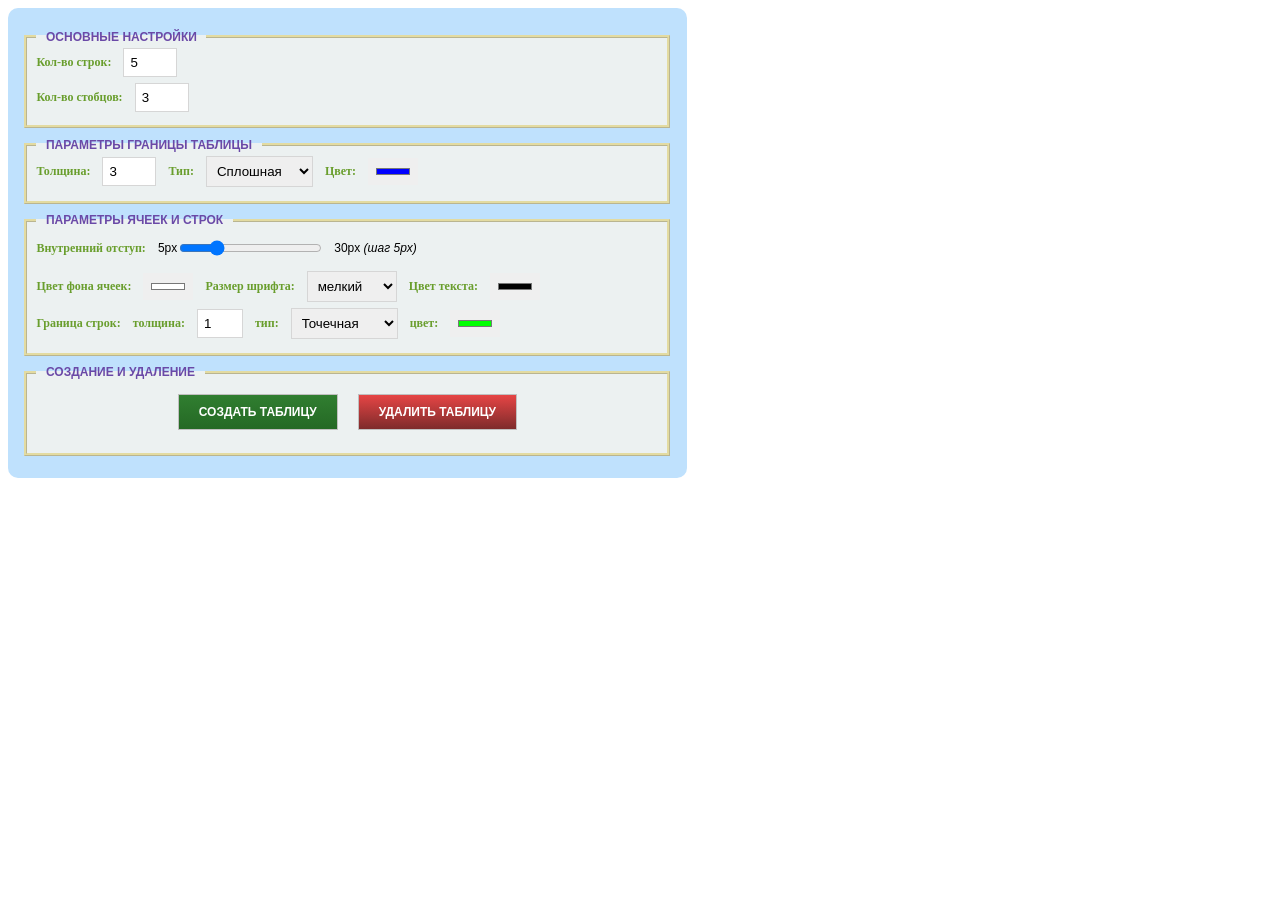
<file: table.html>
<!DOCTYPE html>
<html lang="ru">
<head>
    <meta charset="UTF-8">
    <meta name="viewport" content="width=device-width, initial-scale=1.0">
    <title>Создание таблицы</title>

    <link rel="stylesheet" href="css/table.css">
</head>
<body>
    <form class="table-settings" method="get" action="#">
        <fieldset>
            <legend>Основные настройки</legend>
            <div class="form-group">
                <label for="numberRows">Кол-во строк: </label>
                <input id="numberRows" type="number" min="1" max="20" value="5">
            </div>
            <div class="form-group">
                <label for="numberColumns">Кол-во стобцов: </label>
                <input id="numberColumns" type="number" min="1" max="10" value="3">
            </div>
        </fieldset>
        <fieldset>
            <legend>Параметры границы таблицы</legend>
            <div class="form-group">
                <label for="tableBorderWidth">Толщина: </label>
                <input id="tableBorderWidth" type="number" min="1" max="10" value="3">

                <label for="tableBorderType">Тип: </label>
                <select class="table-border-type" name="tableBorderType" id="tableBorderType">
                    <option value="solid">Сплошная</option>
                    <option value="dotted">Точечная</option>
                    <option value="dashed">Пунктирная</option>
                    <option value="double">Двойная</option>
                    <option value="groove">Объёмная</option>
                </select>

                <label for="tableBorderColor">Цвет: </label>
                <input type="color" name="tableBorderColor" id="tableBorderColor" value="#0000ff">
            </div>
        </fieldset>
        <fieldset>
            <legend>Параметры ячеек и строк</legend>
            <div class="form-group">
                <label for="tableDataPadding">Внутренний отступ: </label>
                <span>5px</span>
                <input id="tableDataPadding" type="range" min="5" max="30" step="5" value="10">
                <span>30px <em>(шаг 5px)</em></span>
            </div>
            <div class="form-group">
                <label for="tableDataColor">Цвет фона ячеек: </label>
                <input id="tableDataColor" type="color" value="#ffffff">
                
                <label for="tableFontSize">Размер шрифта: </label>
                <select class="table-font-size" id="tableFontSize" name="tableFontSize">
                    <option value="font-small">мелкий</option>
                    <option value="font-medium">средний</option>
                    <option value="font-normal">обычный</option>
                    <option value="font-big">большой</option>
                    <option value="font-extra-big">крупный</option>
                </select>
                
                <label for="tableDataFontColor">Цвет текста: </label>
                <input id="tableDataFontColor" type="color" value="#000000">
            </div>
            <div class="form-group">
                <label>Граница строк: </label>
                <label for="tableDataWidth">толщина: </label>
                <input id="tableDataWidth" type="number" min="1" max="5" value="1">
                
                <label for="tableBorderDataType">тип: </label>
                <select class="data-border-type" name="tableBorderDataType" id="tableBorderDataType">
                    <option value="solid">Сплошная</option>
                    <option value="dotted" selected>Точечная</option>
                    <option value="dashed">Пунктирная</option>
                    <option value="double">Двойная</option>
                    <option value="groove">Объёмная</option>
                </select>
                
                <label for="tableBorderDataColor">цвет: </label>
                <input type="color" name="tableBorderDataColor" id="tableBorderDataColor" value="#00ff00">
            </div>
        </fieldset>
        <fieldset>
            <legend>Создание и удаление</legend>
            <div class="form-group form-buttons">
                <button class="btn btn-create" type="button">Создать таблицу</button>
                <button class="btn btn-remove" type="button">Удалить таблицу</button>
            </div>
        </fieldset>
    </form>

    <!-- <table class="table">
        <caption class="table-name">Сгенерированная таблица</caption>
        <thead class="table-header"> 
            <tr class="table-row">
                <th class="table-data">Lorem ipsum</th>
                <th class="table-data">Lorem ipsum</th>
                <th class="table-data">Lorem ipsum</th>
            </tr>
        </thead>
        <tbody class="table-body">
            <tr class="table-row">
                <td class="table-data">Lorem ipsum dolor sit amet.</td>
                <td class="table-data">Lorem ipsum dolor sit amet.</td>
                <td class="table-data">Lorem ipsum dolor sit amet.</td>
            </tr>
            <tr class="table-row">
                <td class="table-data">Lorem ipsum dolor sit amet.</td>
                <td class="table-data">Lorem ipsum dolor sit amet.</td>
                <td class="table-data">Lorem ipsum dolor sit amet.</td>                
            </tr>
            <tr class="table-row">
                <td class="table-data">Lorem ipsum dolor sit amet.</td>
                <td class="table-data">Lorem ipsum dolor sit amet.</td>
                <td class="table-data">Lorem ipsum dolor sit amet.</td>
            </tr>
            <tr class="table-row">
                <td class="table-data">Lorem ipsum dolor sit amet.</td>
                <td class="table-data">Lorem ipsum dolor sit amet.</td>
                <td class="table-data">Lorem ipsum dolor sit amet.</td>
            </tr>
            <tr class="table-row">
                <td class="table-data">Lorem ipsum dolor sit amet.</td>
                <td class="table-data">Lorem ipsum dolor sit amet.</td>
                <td class="table-data">Lorem ipsum dolor sit amet.</td>
            </tr>
        </tbody>
        <tfoot class="table-footer">
            <tr class="table-row">
                <td class="table-data">Lorem ipsum dolor sit amet.</td>
                <td class="table-data">Lorem ipsum dolor sit amet.</td>
                <td class="table-data">Lorem ipsum dolor sit amet.</td>
            </tr>
        </tfoot>
    </table> -->

    <script src="js/createTable.js"></script>
</body>
</html>
</file>
<file: css/table.css>
/*** Общие свойства ***/
html {
    font-size: 12px;
    font-family: "Verdana", sans-serif;
}

:focus {
    outline: 1px solid rgb(73, 230, 86);
}

.btn {
    display: inline-block;
    border: 1px solid rgb(192, 191, 191);
    padding: 10px 20px;
    text-transform: uppercase;
    font-size: 1rem;
    font-weight: bold;

    transition: all 0.5s;
}

.btn:hover {
    cursor: pointer;
    filter: contrast(170%);
}

.btn:active {
    filter: saturate(200%);
    outline: none;
}
/*******/

/*** Свойства формы и её элементов ***/
.table-settings {
    min-width: 550px;
    max-width: 650px;
    padding: 1.8rem 1.2rem;
    border-radius: 10px;
    background-color: rgb(191, 225, 253);
}

.table-settings fieldset {
    margin-bottom: 0.8rem;
    border: 3px ridge rgba(219, 199, 84, 0.5);
    background-color: rgb(236, 241, 241);
}

.table-settings fieldset:last-child {
    margin-bottom: 0;
}

.table-settings legend {
    padding-left: 0.8rem;
    padding-right: 0.8rem;
    font-size: 1rem;
    font-weight: bold;
    text-transform: uppercase;
    color: rgb(106, 73, 167);
}

.table-settings .form-group {
    display: flex;
    align-items: center;
    line-height: 160%;
    margin-bottom: 0.5rem;
}

.table-settings .form-buttons {
    padding: 10px;
    justify-content: center;
}

.form-group label {
    color: rgb(105, 158, 45);
    font-family: "Georgia", serif;
    font-weight: bold;
    margin-right: 1rem;
}

.form-group input,
.form-group select {
    border: 1px solid rgb(214, 214, 214);
    padding: 0.5rem;
    margin-right: 1rem;
}

.form-group input[type="color"] {
    border: none;
}

.table-settings .btn-create {
    margin-right: 20px;
    background-image: linear-gradient(rgb(48, 126, 48), rgb(37, 105, 37));
    color: #fff;
}

.table-settings .btn-remove {
    background-image: linear-gradient(rgb(230, 69, 69), rgb(126, 43, 43));
    color: #fff;
}
/*******/

/* Свойства сгенерированной таблицы */
.table {
    border: 5px solid blue;
    border-collapse: collapse;
}

.table-name {
    margin-bottom: 0.8rem;
    font-family: "Verdana", sans-serif;
    font-weight: bold;
    font-size: 1.25rem;
    text-transform: uppercase;
    color: darkgreen;
}

.table-header {
    background-color: rgb(141, 190, 245);
}

.table-body {
    background-color: rgb(231, 250, 186);
}

.table-footer {
    background-color: rgb(253, 203, 203);
}

.table-row,
.table-data {
    border: 2px solid lightgreen;
}

.table-data {
    padding: 10px;
}
/*******/
</file>
